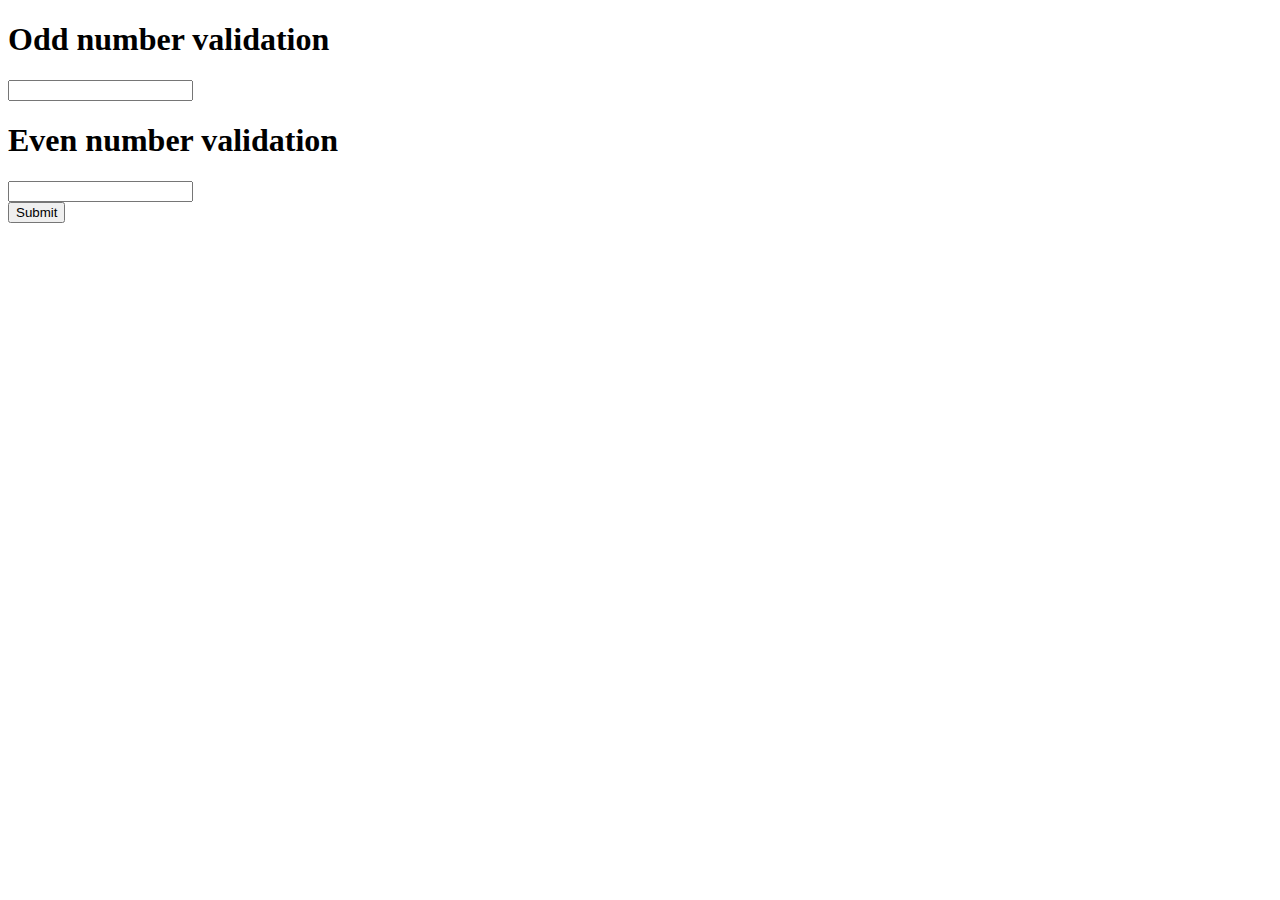
<file: Lesson 4 - DOM/code/index.html>
<!doctype html>
<html lang="en">

	<head>
		<meta charset="utf-8">

		<title>Validation</title>

		<meta name="author" content="Damian Sosnowski">

		<link rel="stylesheet" href="app.css">
		<script type="text/javascript" src="app.js"></script>
	</head>
	<body>
        
	<div>
		<h1>Odd number validation</h1>
		<input type="text" name="oddnumber" />
	</div>
    
	<div>
		<h1>Even number validation</h1>
		<input type="text" name="evennumber" />
	</div>

	<div>
        <input type="submit" value="Submit" />
    </div>
    
	</body>
	</script>
</file>
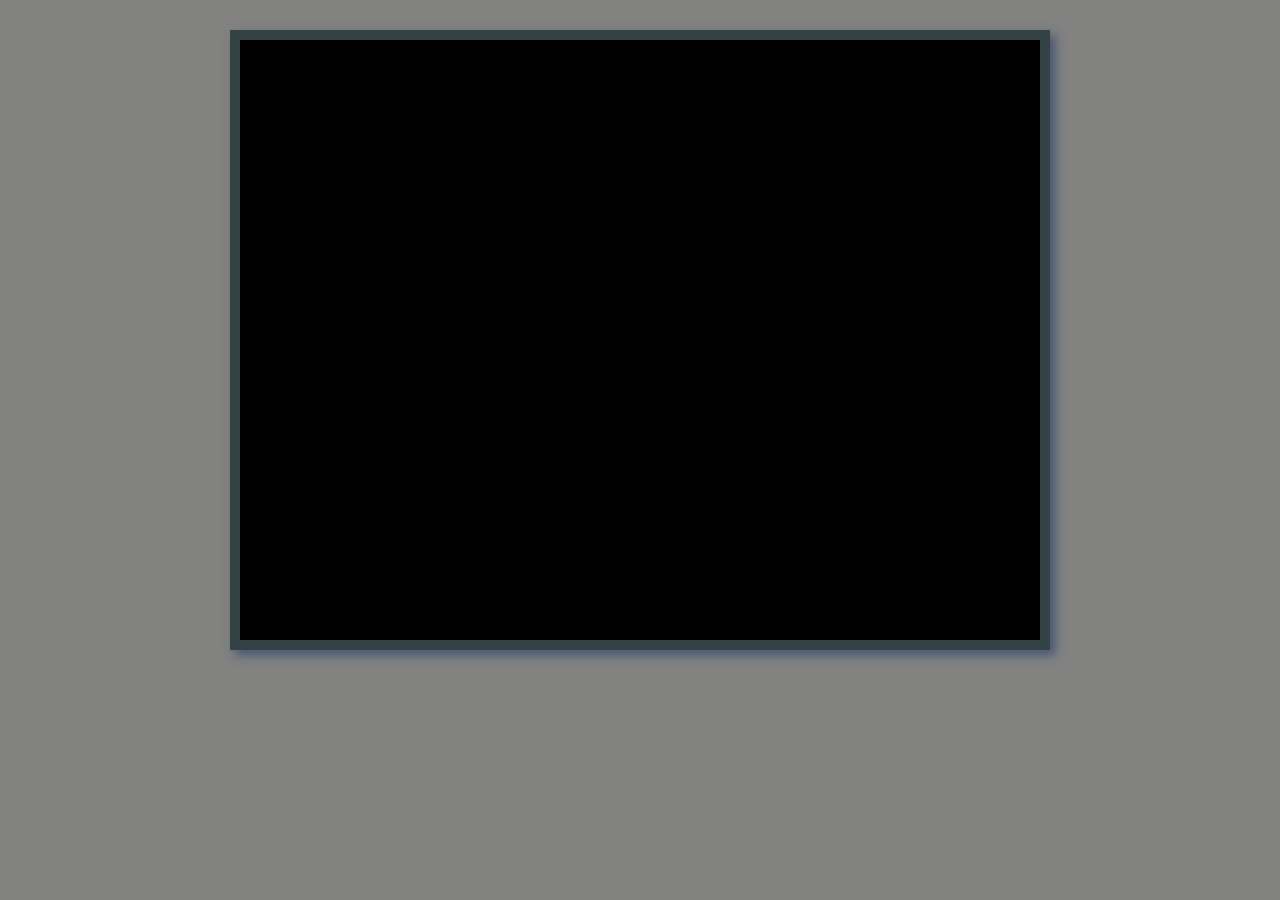
<file: Lesson 4 - DOM/code/homework/index.html>
<!doctype html>
<html lang="en">

<head>
    <meta charset="utf-8">

    <title>Game</title>

    <meta name="author" content="Rafał Warzycha">

    <link rel="stylesheet" href="app.css">
    <script type="text/javascript" src="app.js"></script>
</head>

<body>

</body>

</html>
</file>
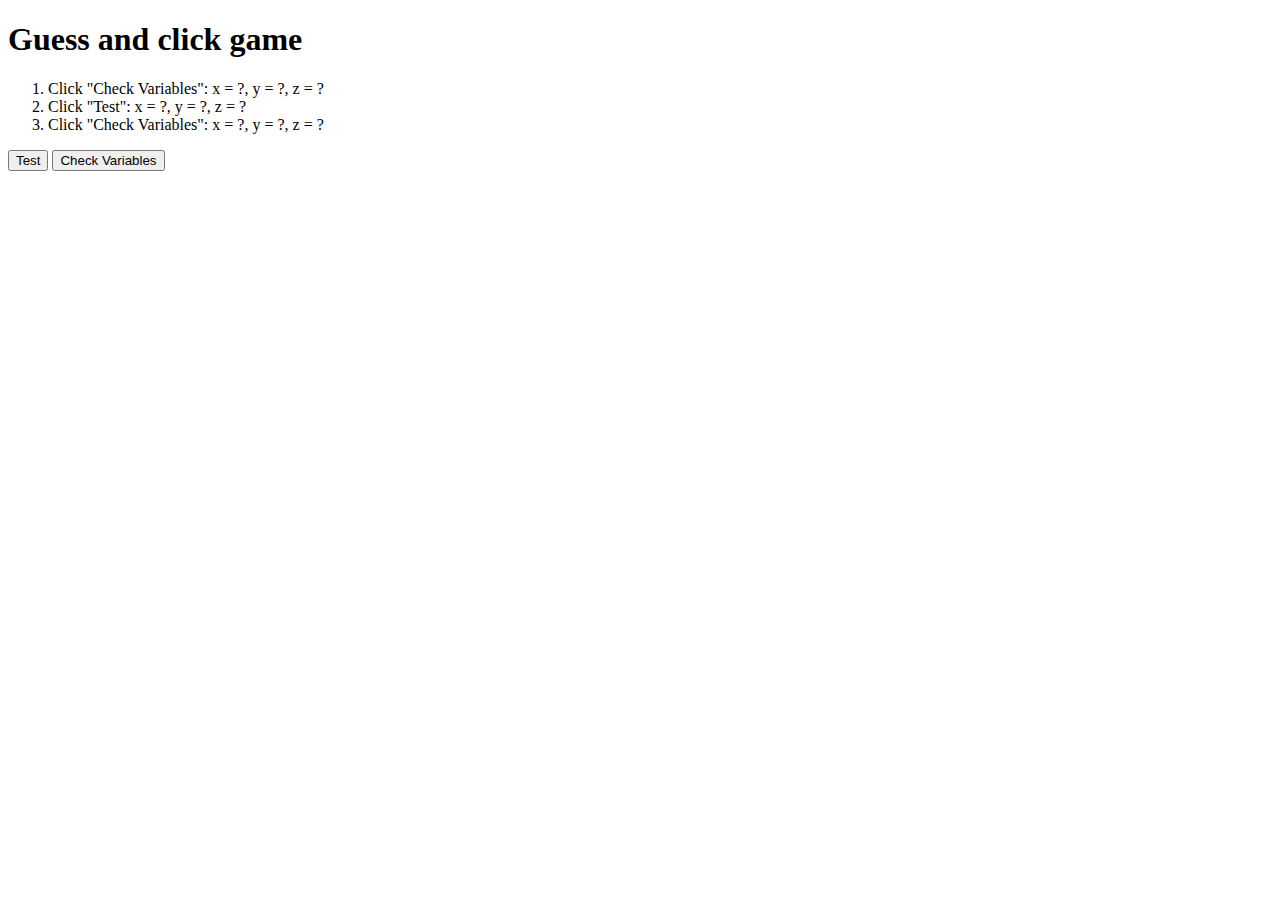
<file: Lesson 1/code/exercises/exercise1.html>
<!doctype html>  
<head>  
  <meta charset="utf-8">  
  <title>Exercise 1</title>    
</head>  
  
<body>
    <!-- 
        1. Open this document side-by-side on browser (with js console opened) and code editor.
        2. Analyse JavaScript code below, keep in mind function scope :)
        3. Try to guess values variable values in each part of exercise (points 1,2,3)
        4. Test it and put values in the comments. 
    -->
    <h1>Guess and click game</h1>
    <ol>
        <li>Click "Check Variables": x = ?, y = ?, z = ?</li>
        <li>Click "Test": x = ?, y = ?, z = ?</li>
        <li>Click "Check Variables": x = ?, y = ?, z = ?</li>
    </ol>
    
    <button id="testButton">Test</button>
    <button id="checkVariablesButton">Check Variables</button>
    
    <script type="text/javascript">
        var x = 4;
        y = 10;
        
        function checkVariables() {       
            alert('x: ' + x); //x = ??
            alert('y: ' + y); //y = ??
            alert('z: ' + z); //z = ??

        }
        
        function test() {
            var x = 1;
            y = 3;
            z = 8;
            
            alert('x: ' + x); //x = ??
            alert('y: ' + y); //y = ??
            alert('z: ' + z); //z = ??
        }
        
        
    </script>
    
    <script type="text/javascript">
        document.getElementById("testButton").addEventListener("click", test);
        document.getElementById("checkVariablesButton").addEventListener("click", checkVariables);
    </script>
</body>
</html>
</file>
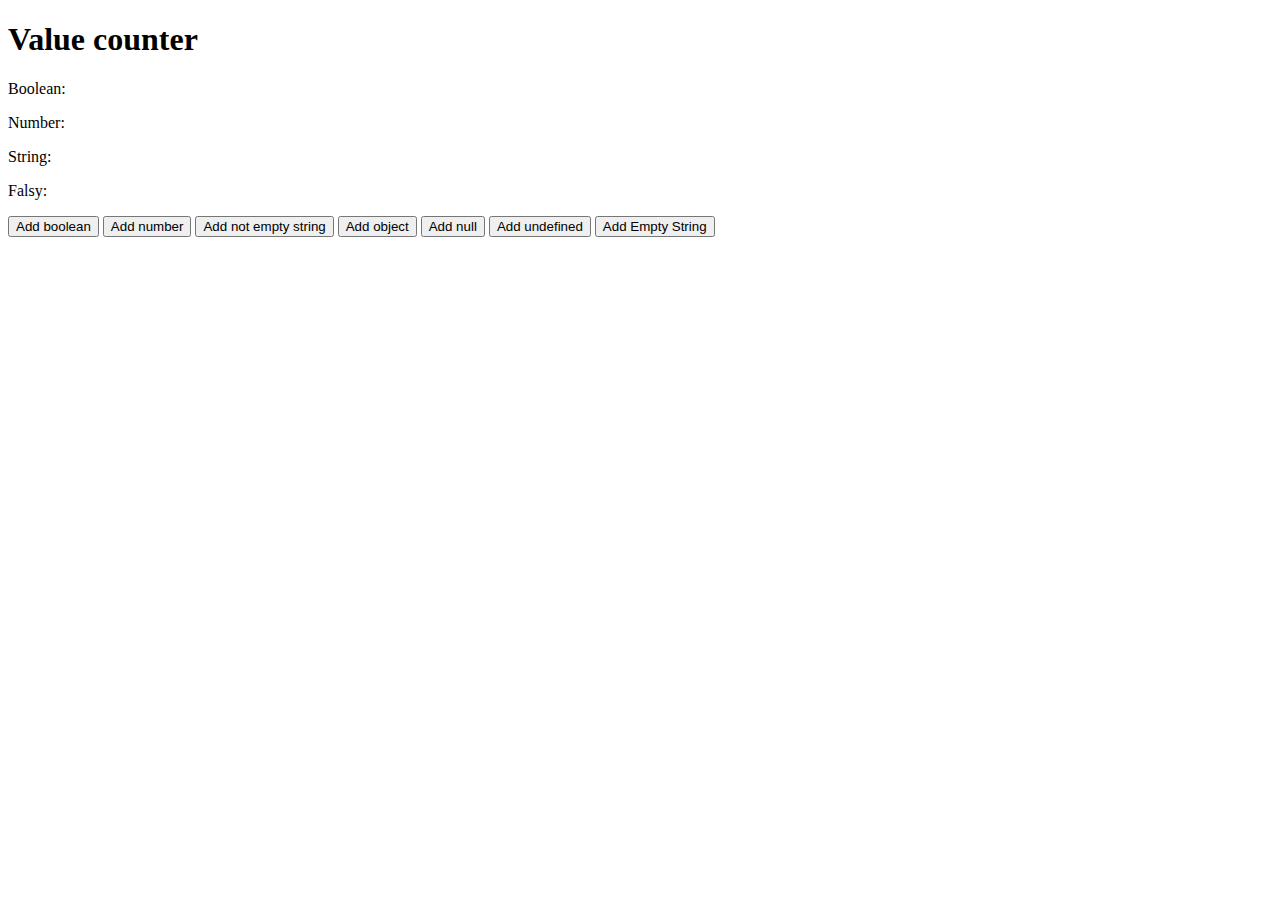
<file: Lesson 1/code/exercises/exercise2.html>
<!doctype html>  
<head>  
  <meta charset="utf-8">  
  <title>Exercise 2</title>    
</head>  

<body>
     <!-- 
        1. Open this document side-by-side on browser (with js console opened) and code editor.
        2. Analyse JavaScript code below.
        3. Write your own implementation of methods:
            a. countBoolean,
            b. countNumber,
            c. countString,
            d. countFalsy
        All methods should return right count of Boolean, Number, String or Falsy value.
        Don't be decived by empty Objects :)
        4. Test it out :)
        
        Bibliography
        https://developer.mozilla.org/en-US/docs/Web/JavaScript/Reference/Operators/typeof
        https://developer.mozilla.org/en-US/docs/Web/JavaScript/Reference/Global_Objects/Array
        https://developer.mozilla.org/en-US/docs/Glossary/Falsy 
    -->
    <h1>Value counter</h1>
    <p>Boolean: <label id="boolLabel"></label></p>
    <p>Number: <label id="numberLabel"></label></p>
    <p>String: <label id="stringLabel"></label></p>
    <p>Falsy: <label id="falseLabel"></label></p>
    
    <button id="addBoolBtn">Add boolean</button>
    <button id="addNumberBtn">Add number</button>
    <button id="addStringBtn">Add not empty string</button>
    <button id="addObjectBtn">Add object</button>
    <button id="addNullBtn">Add null</button>
    <button id="addUndefinedBtn">Add undefined</button>
    <button id="addEmptyStringBtn">Add Empty String</button>
    
    <script type="text/javascript">
        
        var arr = [];
        
        function countBoolean() {
            //!!!!!!!!!
            return 0;
        }
        
        function countNumber() {
            //!!!!!!!!!
            return 0;
        }
        
        function countString() {
            //!!!!!!!!!
            return 0;
        }
        
        function countFalsy() {
            //!!!!!!!!!
            return 0;
        }
        
        function refresh() {
            document.getElementById("boolLabel").innerHTML = countBoolean();
            document.getElementById("numberLabel").innerHTML = countNumber();
            document.getElementById("stringLabel").innerHTML = countString();
            document.getElementById("falseLabel").innerHTML = countFalsy();
        }
        
    </script>
    
    <script type="text/javascript">
        
        document.getElementById("addBoolBtn").addEventListener("click", function() { arr.push(true); refresh(); } );
        document.getElementById("addNumberBtn").addEventListener("click", function() { arr.push(5); refresh(); } );
        document.getElementById("addStringBtn").addEventListener("click", function() { arr.push("abc"); refresh(); } );
        document.getElementById("addObjectBtn").addEventListener("click", function() { arr.push({}); refresh(); } );
        document.getElementById("addNullBtn").addEventListener("click", function() { arr.push(null); refresh(); } );
        document.getElementById("addUndefinedBtn").addEventListener("click", function() { arr.push(undefined); refresh(); } );
        document.getElementById("addEmptyStringBtn").addEventListener("click", function() { arr.push(""); refresh(); } );

    </script>
    
</body>
</html>
</file>
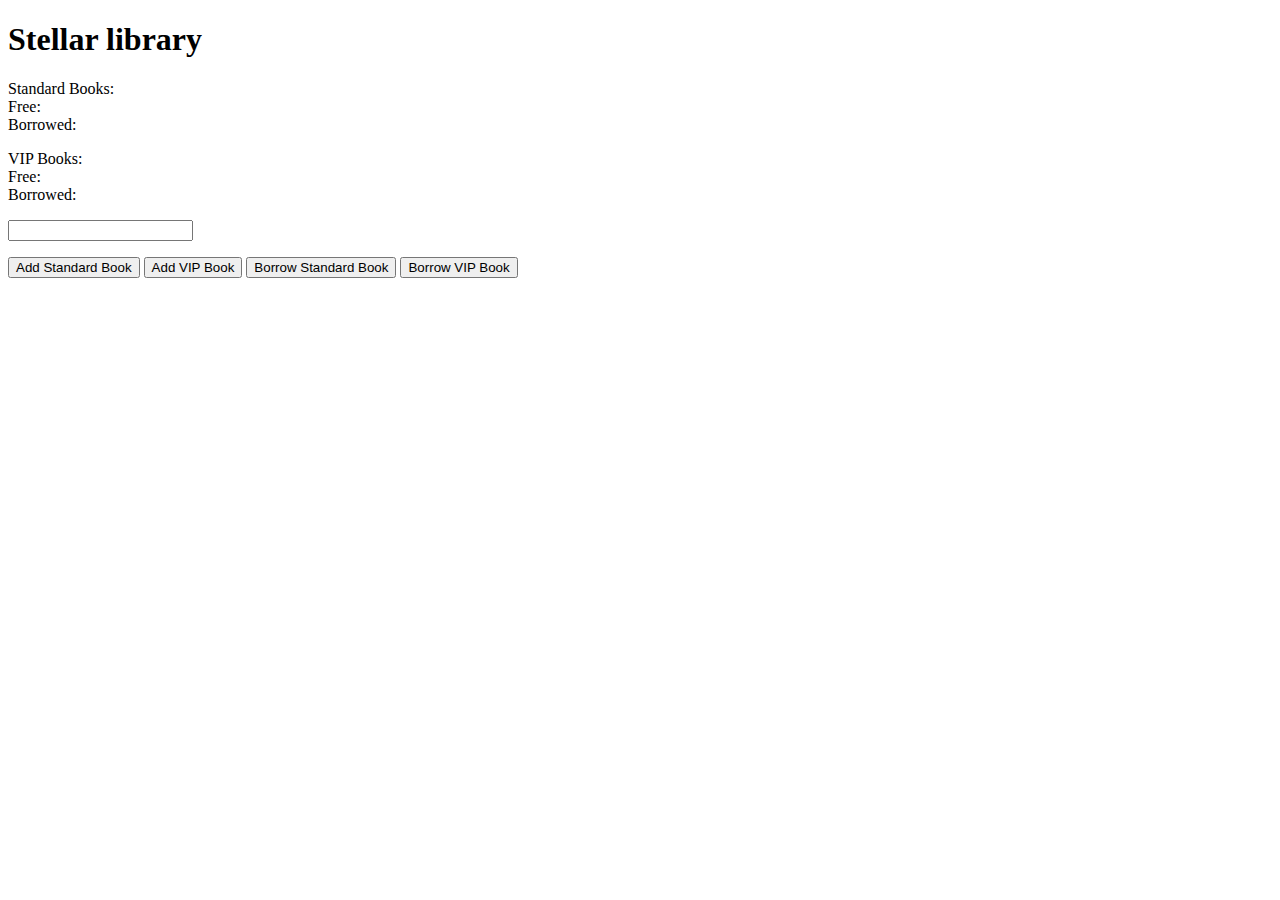
<file: Lesson 1/code/exercises/exercise3.html>
<!doctype html>  
<head>  
  <meta charset="utf-8">  
  <title>Exercise 3</title>    
</head>  

<body>
    <!-- 
        1. Open this document side-by-side on browser (with js console opened) and code editor.
        2. Analyse JavaScript code below.
        3. Write your own implementation of methods:
            a. addStandardBook,
            b. addVipBook,
            c. borrowStandardBook,
            d. borrowVipBook
        Based on standard Array operations (push, pop, ...)
        4. Fill in implementation of methods:
            a. printStandards
            b. printVip 
        Based on some advanced methods like filter or your own implementation.
        5. Test it out :)
        
        Bibliography        
        https://developer.mozilla.org/en-US/docs/Web/JavaScript/Reference/Global_Objects/Array
        https://developer.mozilla.org/en-US/docs/Web/JavaScript/Reference/Global_Objects/Array/filter 
    -->
    <h1>Stellar library</h1>
    <p>
        Standard Books: <br />
        Free: <label id="standardFreeLabel"></label> <br />
        Borrowed: <label id="standardBorrowedLabel"></label>
    </p>
    
    <p>
        VIP Books: <br />
        Free: <label id="vipFreeLabel"></label> <br />
        Borrowed: <label id="vipBorrowedLabel"></label>
    </p>
    
    <p>
        <input id="titleInput" />
    </p>
    
    <button id="addStandardBookBtn">Add Standard Book</button>
    <button id="addVipBookBtn">Add VIP Book</button>
    <button id="borrowStandardBtn">Borrow Standard Book</button>
    <button id="borrowVipBtn">Borrow VIP Book</button>
    
    <script type="text/javascript">
        
        var sampleBook = {
            title: 'Harry Potter',
            isBorrowed: false
        };
        
        var library = {
            standards: [],
            vip: []
        };
        
        
        function addStandardBook(title) {
            //!!!!!!!!!
        }
        
        function addVipBook(title) {
            //!!!!!!!!!
        }
        
        function borrowStandardBook(title) {
            //!!!!!!!!!
        }
        
        function borrowVipBook(title) {
            //!!!!!!!!!
        }
        
        
        function printStandards() {
            var free = 's', borrowed = 'sb';
            
            //!!!!!!!!!
            
            document.getElementById("standardFreeLabel").innerHTML = free;
            document.getElementById("standardBorrowedLabel").innerHTML = borrowed;
        }
        
        function printVip() {
            var free = 'v', borrowed = 'vb';
            
            //!!!!!!!!!
            
            document.getElementById("vipFreeLabel").innerHTML = free;
            document.getElementById("vipBorrowedLabel").innerHTML = borrowed;
        }
        
    </script>
    
    
    <script type="text/javascript">
        
        document.getElementById("addStandardBookBtn").addEventListener("click", function() { 
            var title = document.getElementById("titleInput").value;
            addStandardBook(title);
            printStandards();
            printVip();
        });
        document.getElementById("addVipBookBtn").addEventListener("click", function() { 
            var title = document.getElementById("titleInput").value;
            addVipBook(title);
            printStandards();
            printVip();
        });
        document.getElementById("borrowStandardBtn").addEventListener("click", function() { 
            var title = document.getElementById("titleInput").value;
            borrowStandardBook(title);
            printStandards();
            printVip();
        });
        document.getElementById("borrowVipBtn").addEventListener("click", function() { 
            var title = document.getElementById("titleInput").value;
            borrowVipBook(title);
            printStandards();
            printVip();
        });

    </script>
    
</body>
</html>
</file>
<file: Lesson 4 - DOM/code/app.css>
.valid {
	color: green;
}

.invalid {
	color: red;
}
</file>
<file: Lesson 4 - DOM/code/homework/app.css>
body {
  margin: 0;
  padding: 0;
  background: #828281;
}

.playArea {
  width: 800px;
  height: 600px;
  background: #020101;
  border: 10px solid #334343;
  margin: 30px auto 0;
  box-shadow: 5px 5px 10px #445474;
}

.ship {
  width: 64px;
  height: 64px;
  background-image: url("http://pixeljoint.com/files/icons/spaceship1_final.png");
  position: absolute;
}
</file>
